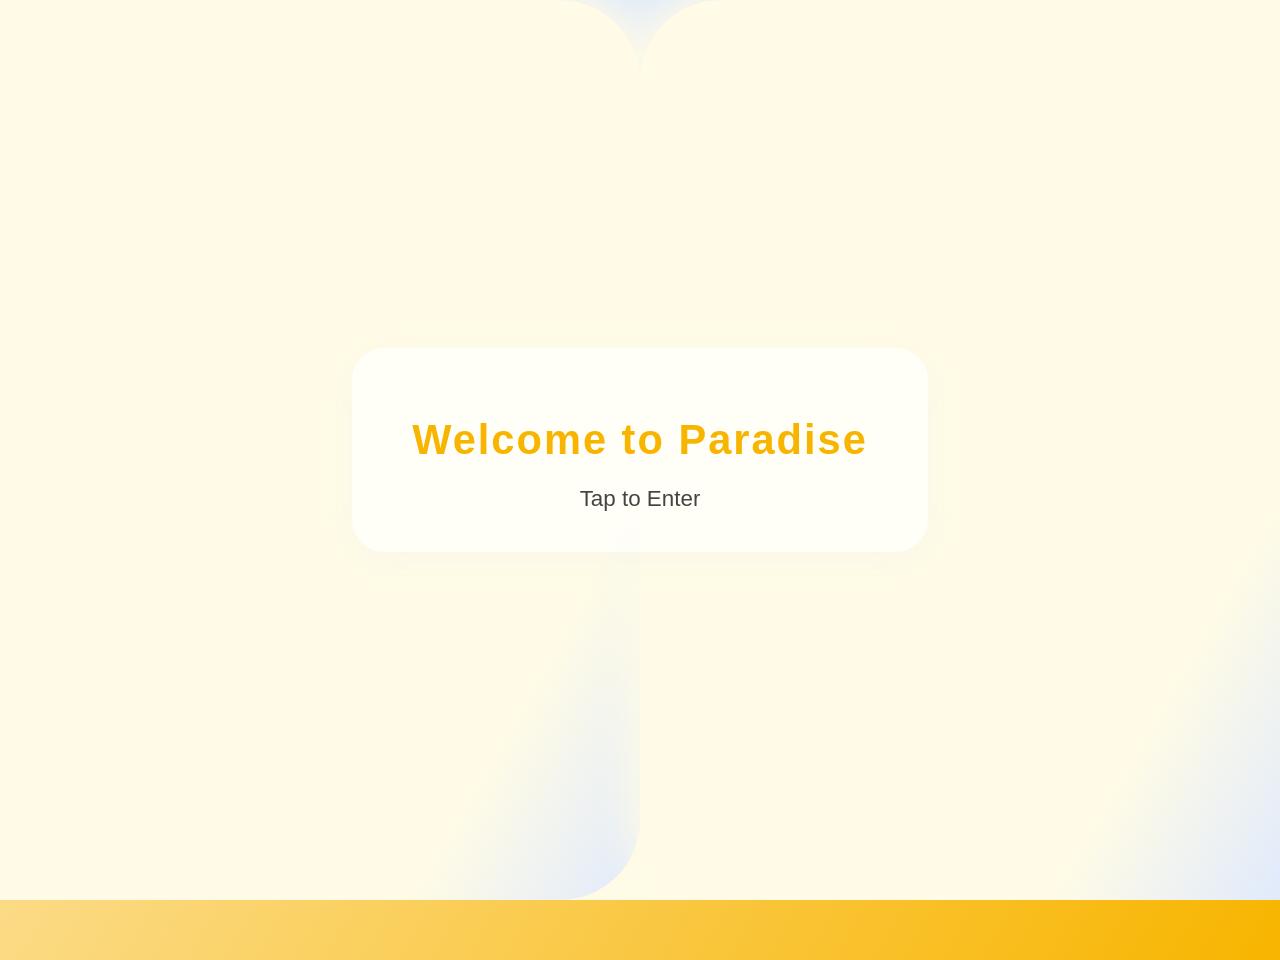
<file: index.html>
<!DOCTYPE html>
<html lang="en">
<head>
    <meta charset="UTF-8">
    <meta name="viewport" content="width=device-width, initial-scale=1.0">
    <title>Happy Birthday!</title>
    <link rel="stylesheet" href="style.css">
</head>
<body>
    <div id="gateIntro" class="gate-intro">
        <div class="gate-bg"></div>
        <div class="gate-panel left"></div>
        <div class="gate-panel right"></div>
        <div class="gate-message">
            <h1>Welcome to Paradise</h1>
            <p>Tap to Enter</p>
        </div>
    </div>
    <div class="birthday-bg"></div>
    <div class="container">
        <img src="photo_2025-08-02_13-23-55.jpg" alt="Birthday" class="header-photo">
        <h1>🎉 Happy Birthday! 🎉</h1>
        <h2>Wishing you a day filled with love, laughter, and joy!</h2>
        <p>May all your dreams come true and may happiness always surround you. You are truly special!</p>
        <button id="wishButton">Click for a Surprise 🎁</button>
        <div id="wish" class="wish"></div>
    </div>
    <script src="script.js"></script>
</body>
</html>
</file>
<file: style.css>
body {
    margin: 0;
    font-family: 'Segoe UI', Arial, sans-serif;
    background: linear-gradient(120deg, #fceabb 0%, #f8b500 100%);
    min-height: 100vh;
}
.birthday-bg {
    position: fixed;
    top: 0; left: 0; width: 100vw; height: 100vh;
    background: url('https://pngimg.com/uploads/confetti/confetti_PNG87017.png') repeat;
    opacity: 0.15;
    z-index: 0;
}
.container {
    position: relative;
    z-index: 1;
    max-width: 400px;
    margin: 60px auto;
    background: rgba(255,255,255,0.85);
    border-radius: 24px;
    box-shadow: 0 8px 32px rgba(248,181,0,0.15);
    padding: 32px 24px;
    text-align: center;
}
.header-photo {
    width: 120px;
    height: 120px;
    object-fit: cover;
    border-radius: 50%;
    margin-bottom: 16px;
    box-shadow: 0 4px 16px rgba(248,181,0,0.18);
}
h1 {
    color: #f8b500;
    margin-bottom: 12px;
}
h2 {
    color: #e17055;
    margin-bottom: 16px;
}
p {
    color: #444;
    margin-bottom: 24px;
}
#wishButton {
    background: linear-gradient(90deg, #f8b500 60%, #e17055 100%);
    color: #fff;
    border: none;
    border-radius: 24px;
    padding: 12px 32px;
    font-size: 1.1em;
    cursor: pointer;
    box-shadow: 0 2px 8px rgba(248,181,0,0.12);
    transition: background 0.3s, transform 0.2s;
}
#wishButton:hover {
    background: linear-gradient(90deg, #e17055 60%, #f8b500 100%);
    transform: scale(1.05);
}
.wish {
    margin-top: 24px;
    font-size: 1.2em;
    color: #e17055;
    opacity: 0;
    transition: opacity 0.7s;
}
.wish.show {
    opacity: 1;
    animation: pop 0.7s;
}
@keyframes pop {
    0% { transform: scale(0.7); }
    60% { transform: scale(1.1); }
    100% { transform: scale(1); }
}
.gate-intro {
    position: fixed;
    z-index: 9999;
    top: 0; left: 0; width: 100vw; height: 100vh;
    background: linear-gradient(180deg, #e0eafc 0%, #fffbe6 100%);
    display: flex;
    align-items: center;
    justify-content: center;
    overflow: hidden;
    transition: opacity 1s;
}
.gate-bg {
    position: absolute;
    width: 100vw; height: 100vh;
    background: url('https://pngimg.com/uploads/cloud/cloud_PNG16.png') repeat-x center top;
    opacity: 0.3;
    z-index: 1;
}
.gate-panel {
    position: absolute;
    top: 0; width: 50vw; height: 100vh;
    background: linear-gradient(120deg, #fffbe6 80%, #e0eafc 100%);
    box-shadow: 0 0 40px 10px #fffbe6;
    z-index: 2;
    transition: transform 1.2s cubic-bezier(.77,0,.18,1);
    border-radius: 0 40px 40px 0;
}
.gate-panel.left {
    left: 0;
    border-radius: 0 80px 80px 0;
}
.gate-panel.right {
    right: 0;
    border-radius: 80px 0 0 80px;
}
.gate-message {
    position: relative;
    z-index: 3;
    text-align: center;
    color: #e17055;
    font-family: 'Quicksand', 'Segoe UI', Arial, sans-serif;
    background: rgba(255,255,255,0.7);
    padding: 40px 60px;
    border-radius: 32px;
    box-shadow: 0 8px 32px rgba(224, 234, 252, 0.2);
}
.gate-message h1 {
    font-size: 2.6em;
    margin-bottom: 16px;
    font-weight: 700;
    letter-spacing: 2px;
}
.gate-message p {
    font-size: 1.4em;
    margin-bottom: 0;
    animation: pulse 1.2s infinite;
}
@keyframes pulse {
    0% { opacity: 1; }
    50% { opacity: 0.6; }
    100% { opacity: 1; }
}
.gate-intro.gate-open {
    opacity: 0;
    pointer-events: none;
}
.gate-intro.gate-open .gate-panel.left {
    transform: translateX(-100vw);
}
.gate-intro.gate-open .gate-panel.right {
    transform: translateX(100vw);
}
.gate-intro.gate-open .gate-message {
    opacity: 0;
    transition: opacity 0.6s;
}
.container {
    position: relative;
    z-index: 1;
    max-width: 400px;
    margin: 60px auto;
    background: rgba(255,255,255,0.92);
    border-radius: 24px;
    box-shadow: 0 8px 32px rgba(248,181,0,0.15);
    padding: 32px 24px;
    text-align: center;
    border: 4px solid #f8b500; /* Add a golden border */
}

#wishButton {
    background: linear-gradient(90deg, #f8b500 60%, #e17055 100%);
    color: #fff;
    border: 2px solid #e17055; /* Add a border to the button */
    border-radius: 24px;
    padding: 12px 32px;
    font-size: 1.1em;
    cursor: pointer;
    box-shadow: 0 2px 8px rgba(248,181,0,0.12);
    transition: background 0.3s, transform 0.2s, border 0.2s;
}

#wishButton:hover {
    background: linear-gradient(90deg, #e17055 60%, #f8b500 100%);
    transform: scale(1.05);
    border-color: #f8b500;
}
</file>
